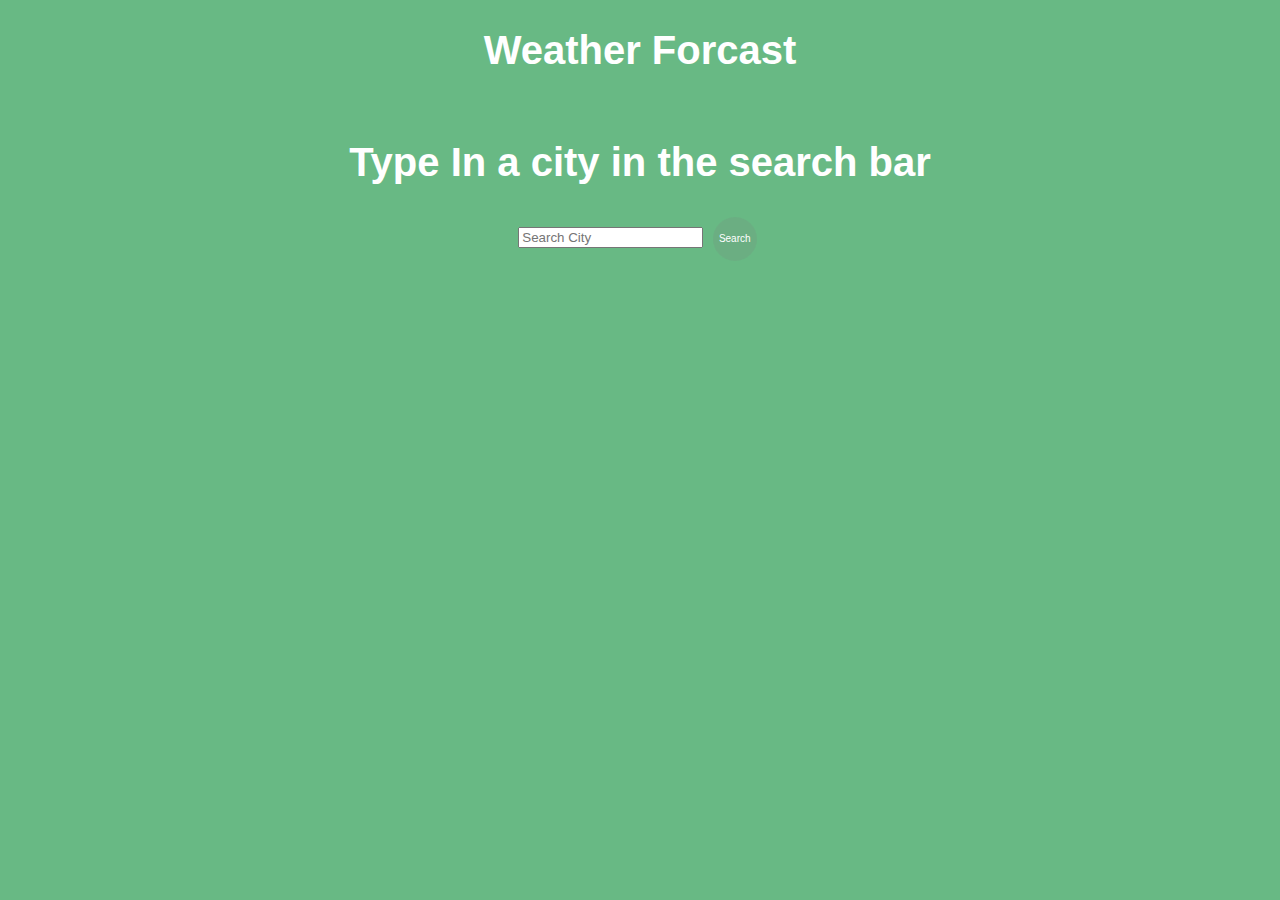
<file: index.html>
<html lang="en">
  <head>
    <meta charset="UTF-8" />
    <meta http-equiv="X-UA-Compatible" content="IE=edge" />
    <meta name="viewport" content="width=device-width, initial-scale=1.0" />
    <link
      href="https://cdn.jsdelivr.net/npm/bootstrap@5.1.3/dist/css/bootstrap.min.css"
      rel="stylesheet"
      integrity="sha384-1BmE4kWBq78iYhFldvKuhfTAU6auU8tT94WrHftjDbrCEXSU1oBoqyl2QvZ6jIW3"
      crossorigin="anonymous"
    />
    <link rel="stylesheet" href="./assets/style.css" />

    <title>Weather Forcast</title>
  </head>
  <body>
    <header class="weather-title">Weather Forcast</header>
    <div class="instructional-message">
      <h1>Type In a city in the search bar</h1>
    </div>
    <nav class="navbar navbar-expand-lg bg-body-tertiary">
      <form class="d-flex" role="search">
        <input
          id="text-box"
          class="form-control me-2"
          type="search"
          placeholder="Search City"
          aria-label="Search"
          input
        />
        <button
          id="btn-control"
          class="btn btn-outline-success btn-md w-35 p-2"
          type="submit"
        >
          Search
        </button>
      </form>
    </nav>

    <button class="clear-LocalStorage hidden">Clear Search History</button>
    <div class="testing1">
      <div class="history-List hidden"></div>
      <div class="container"></div>
      <div class="container-block"></div>
    </div>
  </body>
  <script src="./assets/script.js"></script>
</html>
</file>
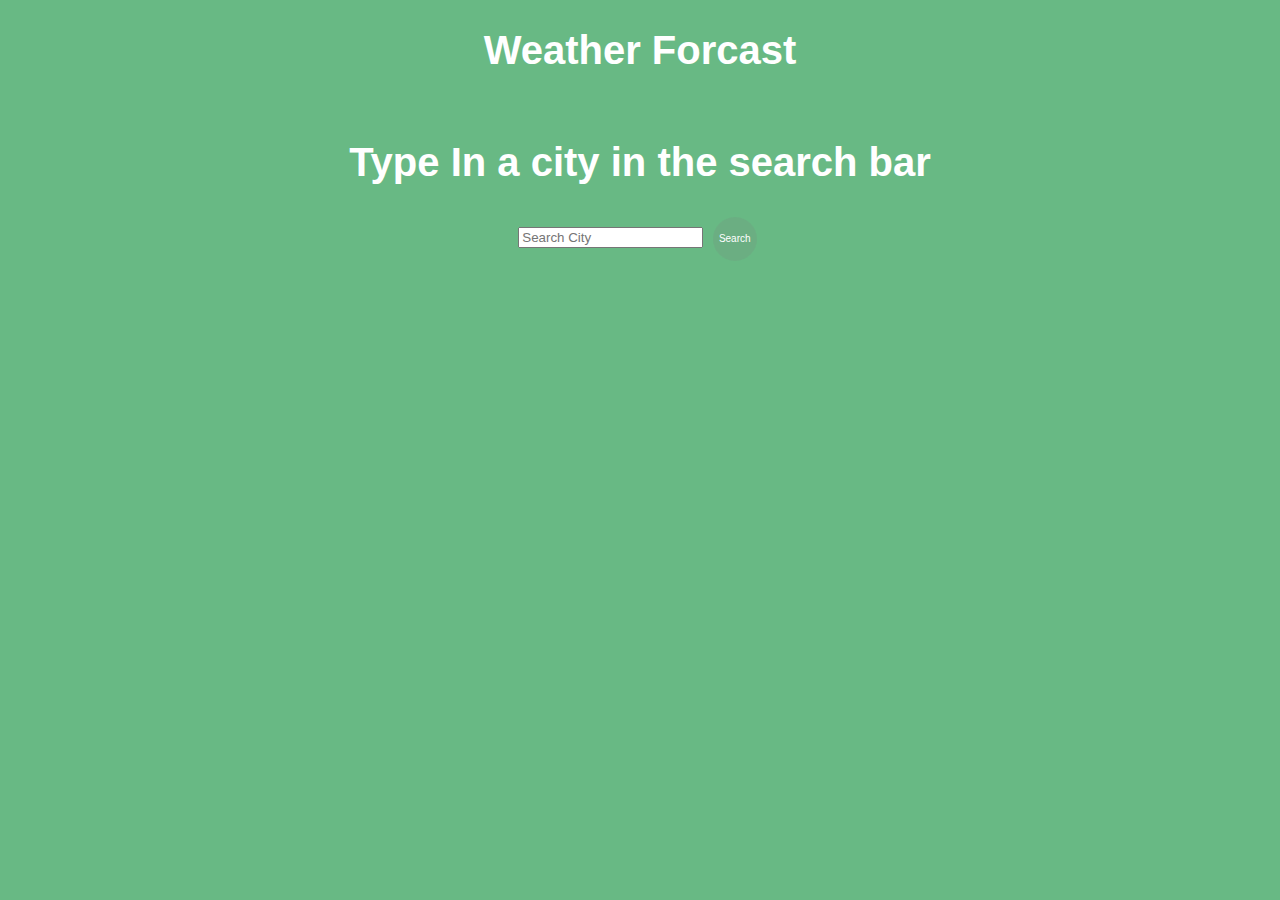
<file: assets/index.html>
<html lang="en">
  <head>
    <meta charset="UTF-8" />
    <meta http-equiv="X-UA-Compatible" content="IE=edge" />
    <meta name="viewport" content="width=device-width, initial-scale=1.0" />
    <link
      href="https://cdn.jsdelivr.net/npm/bootstrap@5.1.3/dist/css/bootstrap.min.css"
      rel="stylesheet"
      integrity="sha384-1BmE4kWBq78iYhFldvKuhfTAU6auU8tT94WrHftjDbrCEXSU1oBoqyl2QvZ6jIW3"
      crossorigin="anonymous"
    />
    <link rel="stylesheet" href="./style.css" />

    <title>Weather Forcast</title>
  </head>
  <body>
    <header class="weather-title">Weather Forcast</header>
    <div class="instructional-message">
      <h1>Type In a city in the search bar</h1>
    </div>
    <nav class="navbar navbar-expand-lg bg-body-tertiary">
      <form class="d-flex" role="search">
        <input
          id="text-box"
          class="form-control me-2"
          type="search"
          placeholder="Search City"
          aria-label="Search"
          input
        />
        <button
          id="btn-control"
          class="btn btn-outline-success btn-md w-35 p-2"
          type="submit"
        >
          Search
        </button>
      </form>
    </nav>
    <div class="history-List hidden"></div>

    <div class="container"></div>

    <div class="container-block"></div>
  </body>
  <script src="./script.js"></script>
</html>
</file>
<file: assets/style.css>
body {
  text-align: center;
  background: #68B984;
  font-family: 'Open Sans', sans-serif;
  background-image: url('https://source.unsplash.com/2560x1440/?landscape')");

}
.input-group {
  display: flexbox;
}
.weather-title {
  display: flex;
  justify-content: center;
  margin-bottom: 20px;
  padding-bottom: 20px;
  padding-top: 20px;
  font-size: 40px;
  font-weight: bold;
  color: white
}

.container {
    display: flex;
    flex-direction: row;
    justify-content: center;
    color: white;
    border-radius: 30px;
    max-width: 420px;

}

.navbar {
  display: flex;
  flex-direction: column;
}
.testing1 {
  display: flex;
}

.instructional-message {
  color: white ;
  display: flex;
  justify-content: center;
  font-weight: bold;
  font-size: 20px;

}
.container-block {
display: flex;
    justify-content: flex-start;
    color: white;
    padding: -1em;
    border-radius: 30px;
    width: 100%;
    margin: 1em;
}
  

.country-data-3{
  display: flex;
  flex-direction: column;
  justify-content: flex-start;
  background: #000000d0;
  color: white;
  padding: 2em;
  border-radius: 30px;
  width: 14%;
  max-width: 420px;
  margin: 1em;
}
.country-data-2 {
  display: flex;
  flex-direction: column;
  justify-content: center;
  background: #000000d0;
  color: white;
  padding: 2em;
  border-radius: 30px;
  width: 70%;
  max-width: 420px;
  margin: 1em;
}

.dates {
  display: flex;
  padding: 10px;
  font-size: 14px;
  text-align: center;
  justify-content: flex-start;
}

.city-country-temps {
  text-align: center;
  font-size: 10px;
  padding: 5px; 
}

.dates {
  display: flex;
  justify-content: center;
  padding: 5px;
}

.wind-speed {
  font-size: 10px;
  display: flex;
  justify-content: center;
  padding: 5px;
}
.hidden {
  visibility: hidden;
}

.humidity {
  font-size: 10px;
  display: flex;
  justify-content: center;
  padding: 5px;
}

#btn-control {
 margin: 0.5em;
  border-radius: 50%;
  border: none;
  height: 44px;
  width: 44px;
  outline: none;
  background: #7c7c7c2b;
  color: white;
  cursor: pointer;
  font-size: 10px;
  transition: 0.2s ease-in-out;
}


/* CSS */
.historyButton {
  background-color: #000000;
  border: 2px solid #1A1A1A;
  border-radius: 15px;
  box-sizing: border-box;
  color: #FFFFFF;
  cursor: pointer;
  display: inline-block;
  font-family: Roobert,-apple-system,BlinkMacSystemFont,"Segoe UI",Helvetica,Arial,sans-serif,"Apple Color Emoji","Segoe UI Emoji","Segoe UI Symbol";
  font-size: 16px;
  font-weight: 600;
  line-height: normal;
  min-height: 60px;
  outline: none;
  padding: 16px 24px;
  text-align: center;
  text-decoration: none;
  transition: all 300ms cubic-bezier(.23, 1, 0.32, 1);
  user-select: none;
  -webkit-user-select: none;
  touch-action: manipulation;
  width: 100%;
  will-change: transform;
}
.historyButton:hover {
  background-color: #E6D2AA;
}

.clear-LocalStorage  {
  display: flex;
  max-width: fit-content;
  margin-left: 5px;
}

.history-List {
  display: flex;
  font-family: 'Open Sans', sans-serif;
  flex-direction: column;
  list-style: none;
  margin-right: 40px;
  font-weight: bold;
  font-size: 1px;
  color: white;
  padding: 2em;
  border-radius: 30px;
  gap: 1px;
  font-family: bold;

}
#btn-control:hover {
  background: #7c7c7c6b;
}
country-img {
  width: 20px;
}


@media only screen and (max-width: 1100px) {

    .testing1 {
    display: flex;
    flex-direction: column;
    }

    .container-block { 
    display: flex;
    flex-direction: column;
    margin-left: 47px;
    justify-content: center;

    }
    .country-data-2{
      display: flex;
      justify-content: center;
      flex-direction: column;
    }
    .country-data-3 {
      display: flex;
      justify-content: center;
      flex-direction: column;
      width: 50%;
    }
}
</file>
